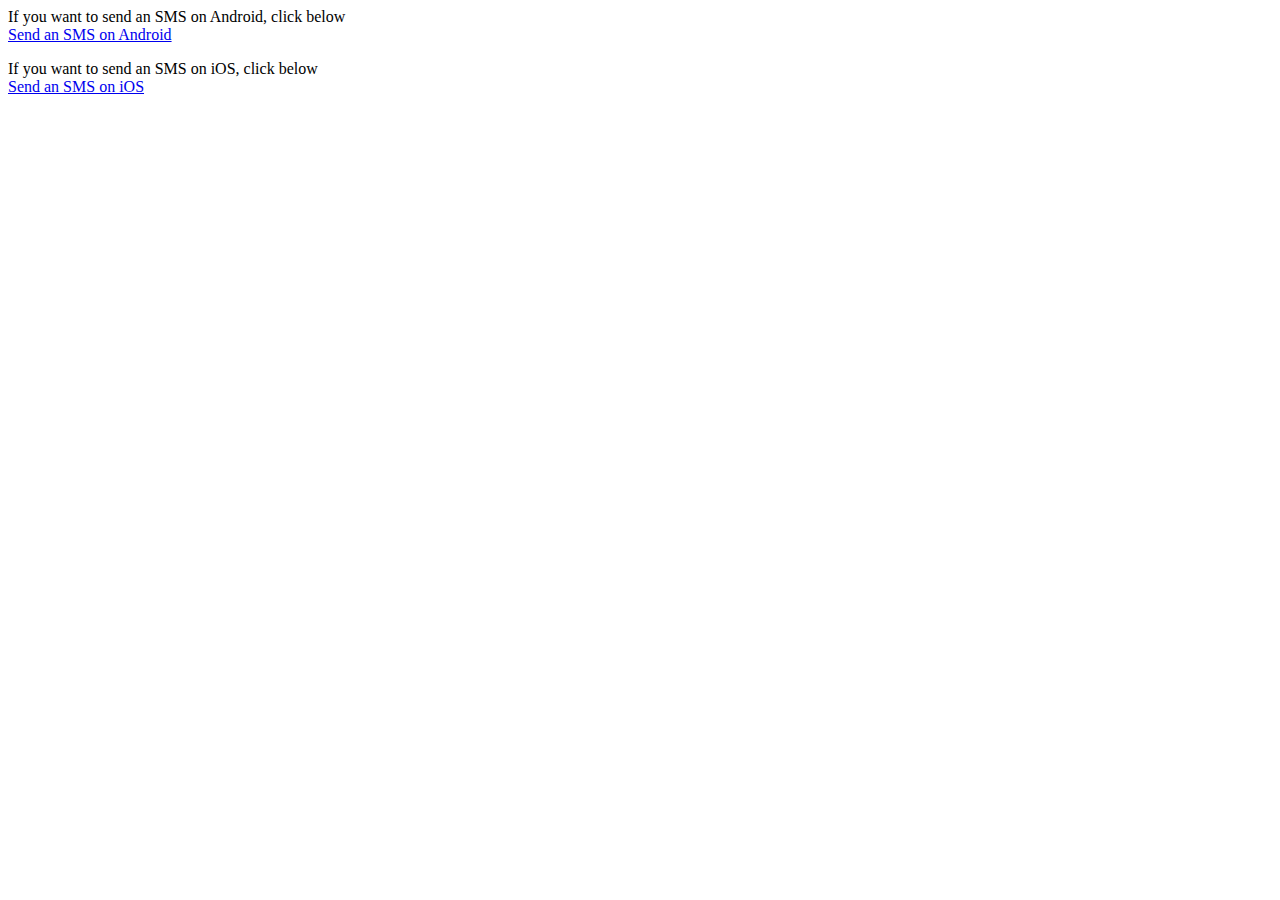
<file: sms.html>
<html>
    <head>
        <title>SMS Test</title>
        <meta name="viewport" content="width=device-width, initial-scale=1">
    </head>
<body>
    <p>If you want to send an SMS on Android, click below
    <br><a href="sms://0407131459?body=Hello,%20this%20is%20an%20example%20SMS%20from%20SimplyCRO">Send an SMS on Android</a>
    </p>

    <p>If you want to send an SMS on iOS, click below
    <br><a href="sms://0407131459&amp;body=Hello,%20this%20is%20an%20example%20SMS%20from%20SimplyCRO">Send an SMS on iOS</a>
    </p>
</body>
</html>
</file>
